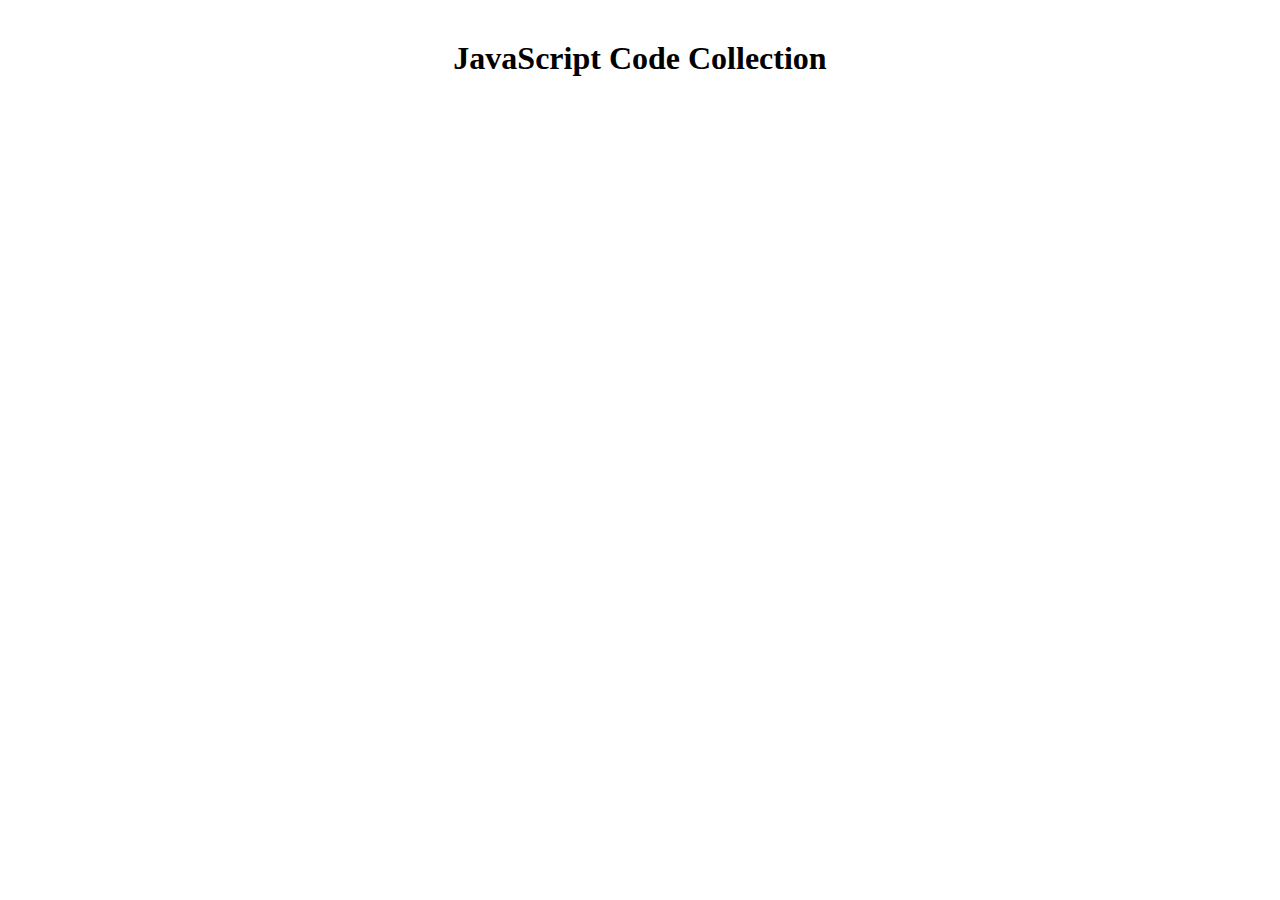
<file: index.html>
<!DOCTYPE html>
<html lang="ja">
  <head>
    <meta charset="UTF-8" />
    <meta name="viewport" content="width=device-width, initial-scale=1.0" />
    <title>JavaScript Code Collecion</title>
    <link rel="stylesheet" href="reset.css" />
    <style>
      .title {
        margin-top: 40px;
        text-align: center;
        font-size: 32px;
        font-weight: bold;
      }
    </style>
  </head>
  <body>
    <h1 class="title">JavaScript Code Collection</h1>
  </body>
</html>
</file>
